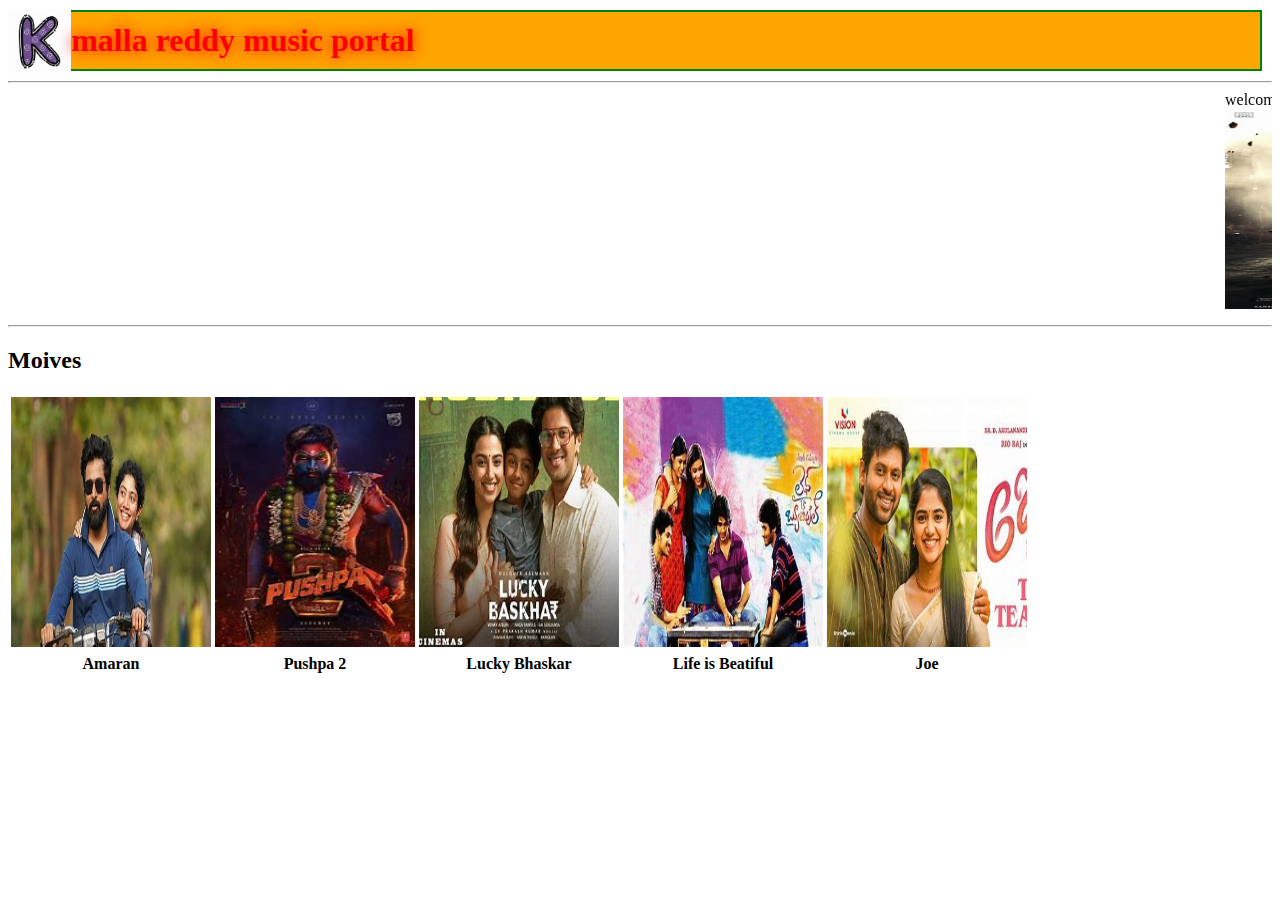
<file: index.html>
<!DOCTYPE html>
<html lang="en">
<head>
    <meta charset="UTF-8">
    <meta name="viewport" content="width=device-width, initial-scale=1.0">
    <title>MallReddy|Home</title>
    <link rel="stylesheet" href="style.css">
</head>
<body>
    <img src="images/logo.jpeg" alt="" width="5%" align="left">
    <h1>malla reddy music portal</h1>
    <hr>
    <marquee behaviour=""direction="">welcome to the music portal<br>
    <img src="images/ban1.jpeg" alt="" width="300" height="200">
    <img src="images/ban2.jpeg" alt="" width="300" height="200">
    <img src="images/ban3.jpeg" alt="" width="300" height="200">
    </marquee>
    <hr>
    <h2>Moives</h2>
    <table>
        <tr> 
            <td><img src="images/img1.jpeg" alt="" width="200" height="250"></td>
            <td><img src="images/img2.jpeg" alt="" width="200" height="250"></td>
            <td><img src="images/img3.jpeg" alt="" width="200" height="250"></td>
            <td><img src="images/img4.jpeg" alt="" width="200" height="250"></td>
            <td><img src="images/img5.jpeg" alt="" width="200" height="250"></td>
        </tr>
        <tr>
            <th>Amaran</th>
            <th>Pushpa 2</th>
            <th>Lucky Bhaskar</th>
            <th>Life is Beatiful</th>
            <th>Joe</th>
        </tr>
    </table>    
</body>
</html>
</file>
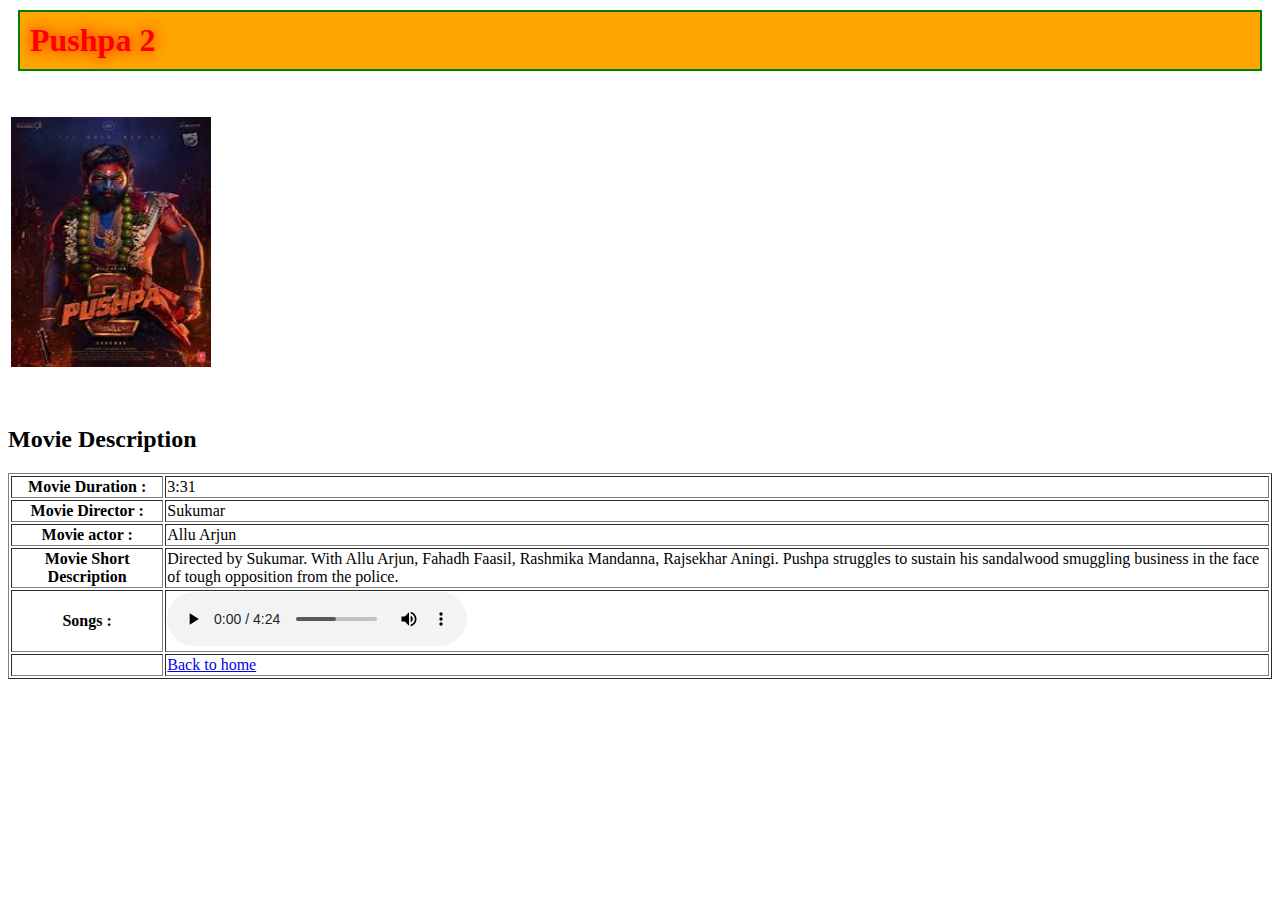
<file: pushpa.html>
<!DOCTYPE html>
<html lang="en">
<head>
    <meta charset="UTF-8">
    <meta name="viewport" content="width=device-width, initial-scale=1.0">
    <title>Pushpa Movie</title>
    <link rel="stylesheet" href="style.css">
</head>
<body>
    <h1>Pushpa 2</h1>
    <table>
    <tr> 
        <td><img src="images/img2.jpeg" alt width="200" height="250"></td>
        <td><iframe width="560" height="315" src="https://www.youtube.com/embed/wboGYls1Bns?si=Iv534kjszAVfLj3e" title="YouTube video player" frameborder="0" allow="accelerometer; autoplay; clipboard-write; encrypted-media; gyroscope; picture-in-picture; web-share" referrerpolicy="strict-origin-when-cross-origin" allowfullscreen></iframe></td>
     </tr>
    </table>
    <h2>Movie Description</h2>
    <table width="100%" border="1">
         <tr>
            <th>Movie Duration :</th>
            <td>3:31</td>
        </tr>
        <tr>
            <th>Movie Director :</th>
            <td>Sukumar</td>
        </tr>
        <tr>
            <th>Movie actor :</th>
            <td>Allu Arjun</td>
        </tr>
        <tr>
            <th> Movie Short Description</th>
            <td> Directed by Sukumar. With Allu Arjun, Fahadh Faasil, Rashmika Mandanna, Rajsekhar Aningi. Pushpa struggles to sustain his sandalwood smuggling business in the face of tough opposition from the police.</td>
        </tr>
        <tr>
            <th>Songs :</th>
            <td>
                <audio controls>
                    <source src="music/pushpa song.mp3" type="audio/mp3">
                </audio>
            </td>
        </tr>
        <tr>
            <td></td>
            <td><a href="index.html">Back to home</a></td>
        </tr>
</body>
</html>
</file>
<file: style.css>
h1{
    color:red;
    background-color: orange;
    padding: 10px;margin: 10px;
    text-shadow: 0 0 15px;
    border: 2px solid green; 
}
</file>
